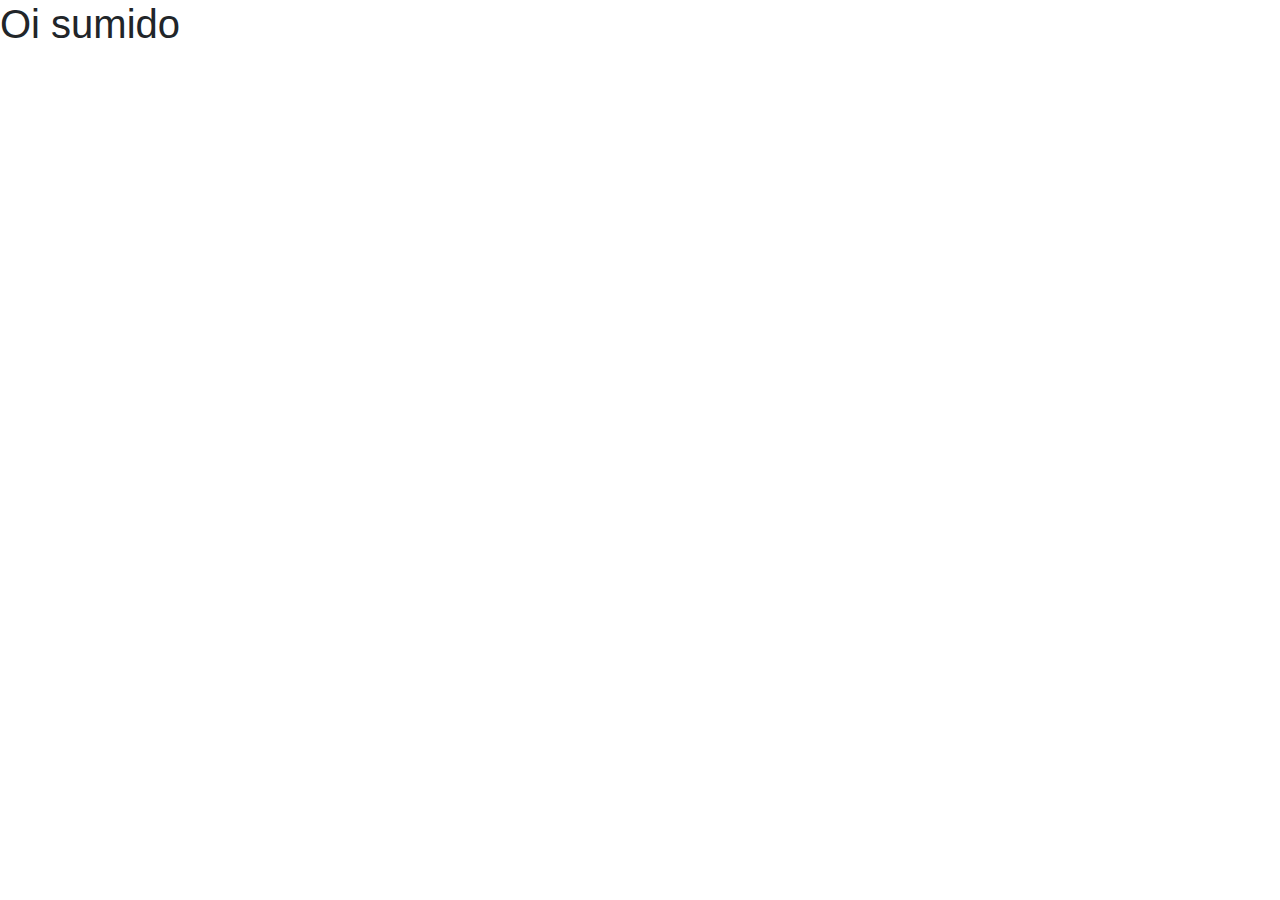
<file: BOOTSTRAP/1_instalacao/2_compilados/index.html>
<!DOCTYPE html>
<html lang="en">
<head>
    <meta charset="UTF-8">
    <meta http-equiv="X-UA-Compatible" content="IE=edge">
    <meta name="viewport" content="width=device-width, initial-scale=1.0">
    <title>Document</title>
    <link rel="stylesheet" href="css/bootstrap.min.css">
</head>
<body>
    <h1> Oi sumido</h1>

    <script src="js/jquery-3.6.1.min.js"></script>
    <script src="js/popper.min.js"></script>
    <script src="js/bootstrap.min.js"></script>  
</body>
</html>
</file>
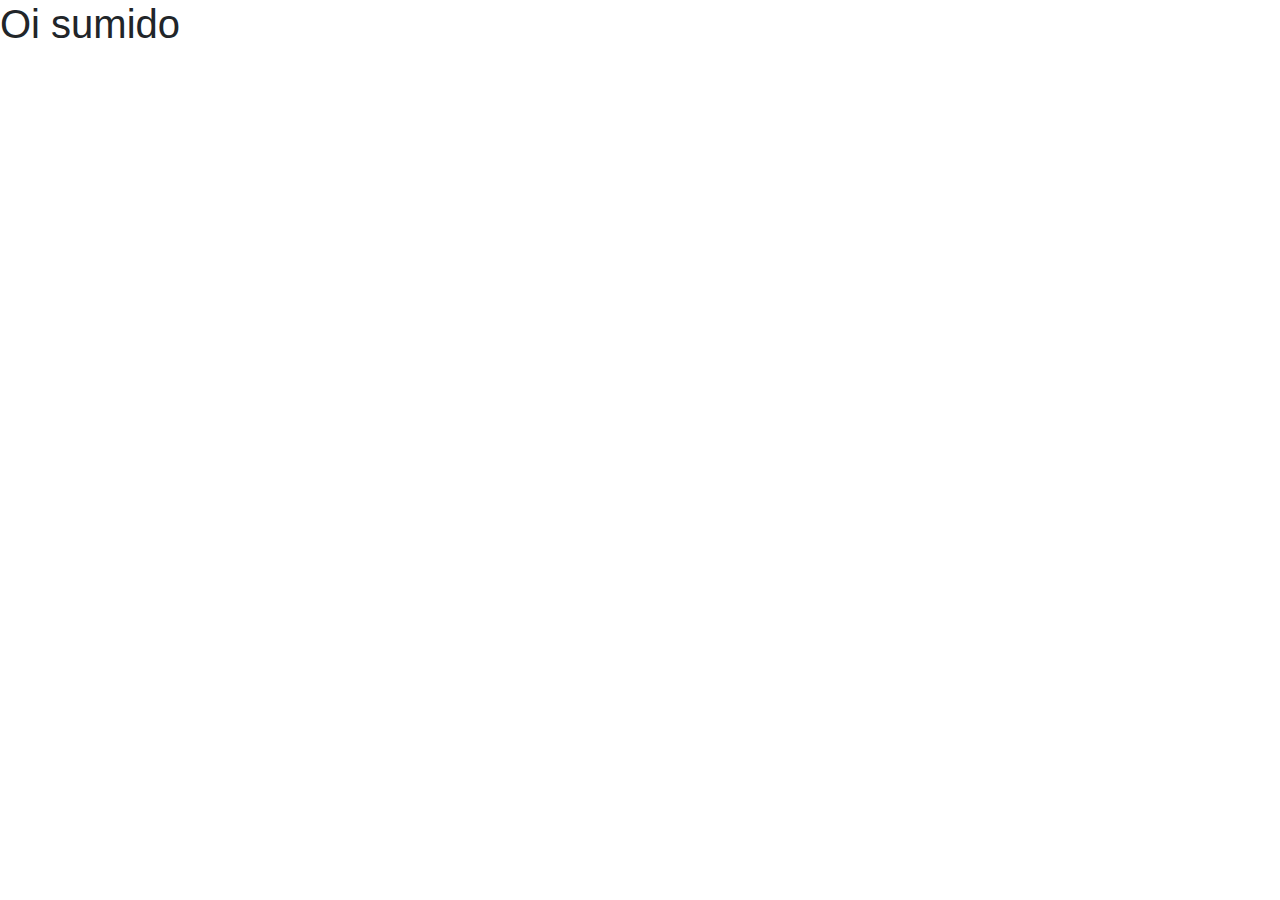
<file: BOOTSTRAP/1_instalacao/1_instalacao/2_compilado/index.html>
<!DOCTYPE html>
<html lang="en">
<head>
    <meta charset="UTF-8">
    <meta http-equiv="X-UA-Compatible" content="IE=edge">
    <meta name="viewport" content="width=device-width, initial-scale=1.0">
    <title>Document</title>
    <link rel="stylesheet" href="css/bootstrap.min.css">
</head>
<body>
    <h1>Oi sumido</h1>
    
    <script src="js/jquery-3.6.1.min.js"></script>
    <script src="js/popper.min.js"></script>
    <script src="js/bootstrap.min.js"></script>
</body>
</html>
</file>
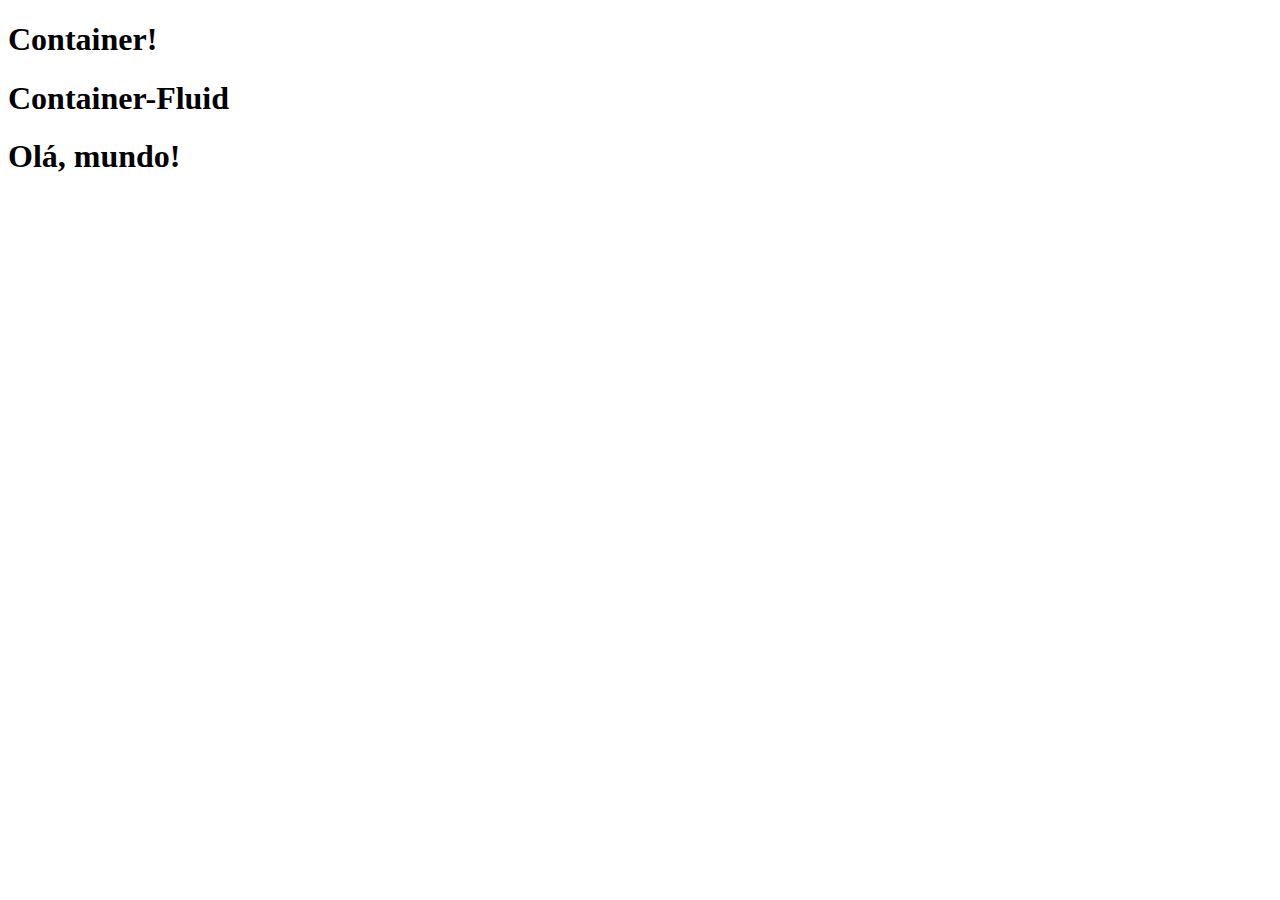
<file: BOOTSTRAP/1_instalacao/2_layout/1_container/index.html>
<!DOCTYPE html>
<html lang="pt-br">
  <head>
    <!-- Meta tags Obrigatórias -->
    <meta charset="utf-8">
    <meta name="viewport" content="width=device-width, initial-scale=1, shrink-to-fit=no">

    <!-- Bootstrap CSS -->
    <link rel="stylesheet" href="https://stackpath.bootstrapcdn.com/bootstrap/4.1.3/css/bootstrap.min.css" integrity="sha384-MCw98/SFnGE8fJT3GXwEOngsV7Zt27NXFoaoApmYm81iuXoPkFOJwJ8ERdknLPMO" crossorigin="anonymous">

    <title>Olá, mundo!</title>
  </head>
  <body>
    <div class="Container">
      <h1>Container!</h1>
    </div>

    <div class="Container-fluid">
      <h1>Container-Fluid</h1>
    </div>
    <h1>Olá, mundo!</h1>

    <!-- JavaScript (Opcional) -->
    <!-- jQuery primeiro, depois Popper.js, depois Bootstrap JS -->
    <script src="https://code.jquery.com/jquery-3.3.1.slim.min.js" integrity="sha384-q8i/X+965DzO0rT7abK41JStQIAqVgRVzpbzo5smXKp4YfRvH+8abtTE1Pi6jizo" crossorigin="anonymous"></script>
    <script src="https://cdnjs.cloudflare.com/ajax/libs/popper.js/1.14.3/umd/popper.min.js" integrity="sha384-ZMP7rVo3mIykV+2+9J3UJ46jBk0WLaUAdn689aCwoqbBJiSnjAK/l8WvCWPIPm49" crossorigin="anonymous"></script>
    <script src="https://stackpath.bootstrapcdn.com/bootstrap/4.1.3/js/bootstrap.min.js" integrity="sha384-ChfqqxuZUCnJSK3+MXmPNIyE6ZbWh2IMqE241rYiqJxyMiZ6OW/JmZQ5stwEULTy" crossorigin="anonymous"></script>
  </body>
</html>
</file>
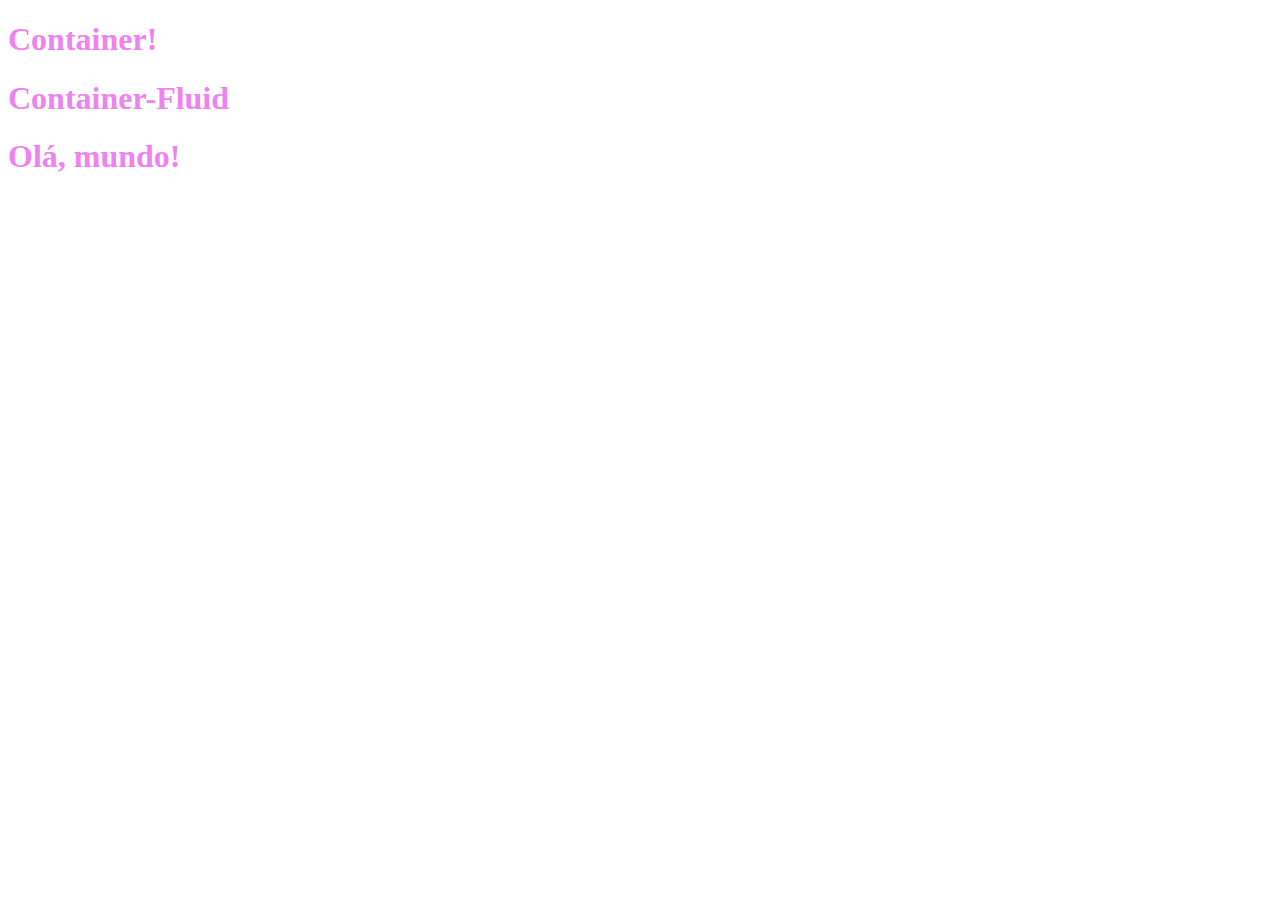
<file: BOOTSTRAP/1_instalacao/2_layout/2_mobile_first/index.html>
<!DOCTYPE html>
<html lang="pt-br">
  <head>
    <!-- Meta tags Obrigatórias -->
    <meta charset="utf-8">
    <meta name="viewport" content="width=device-width, initial-scale=1, shrink-to-fit=no">

    <!-- Bootstrap CSS -->
    <link rel="stylesheet" href="https://stackpath.bootstrapcdn.com/bootstrap/4.1.3/css/bootstrap.min.css" integrity="sha384-MCw98/SFnGE8fJT3GXwEOngsV7Zt27NXFoaoApmYm81iuXoPkFOJwJ8ERdknLPMO" crossorigin="anonymous">
    <link rel="stylesheet" href="style.css">
    <title>Olá, mundo!</title>
  </head>
  <body>
    <div class="container">
      <h1>Container!</h1>
    </div>

    <div class="container-fluid">
      <h1>Container-Fluid</h1>
    </div>
    <h1>Olá, mundo!</h1>

    <!-- JavaScript (Opcional) -->
    <!-- jQuery primeiro, depois Popper.js, depois Bootstrap JS -->
    <script src="https://code.jquery.com/jquery-3.3.1.slim.min.js" integrity="sha384-q8i/X+965DzO0rT7abK41JStQIAqVgRVzpbzo5smXKp4YfRvH+8abtTE1Pi6jizo" crossorigin="anonymous"></script>
    <script src="https://cdnjs.cloudflare.com/ajax/libs/popper.js/1.14.3/umd/popper.min.js" integrity="sha384-ZMP7rVo3mIykV+2+9J3UJ46jBk0WLaUAdn689aCwoqbBJiSnjAK/l8WvCWPIPm49" crossorigin="anonymous"></script>
    <script src="https://stackpath.bootstrapcdn.com/bootstrap/4.1.3/js/bootstrap.min.js" integrity="sha384-ChfqqxuZUCnJSK3+MXmPNIyE6ZbWh2IMqE241rYiqJxyMiZ6OW/JmZQ5stwEULTy" crossorigin="anonymous"></script>
  </body>
</html>
</file>
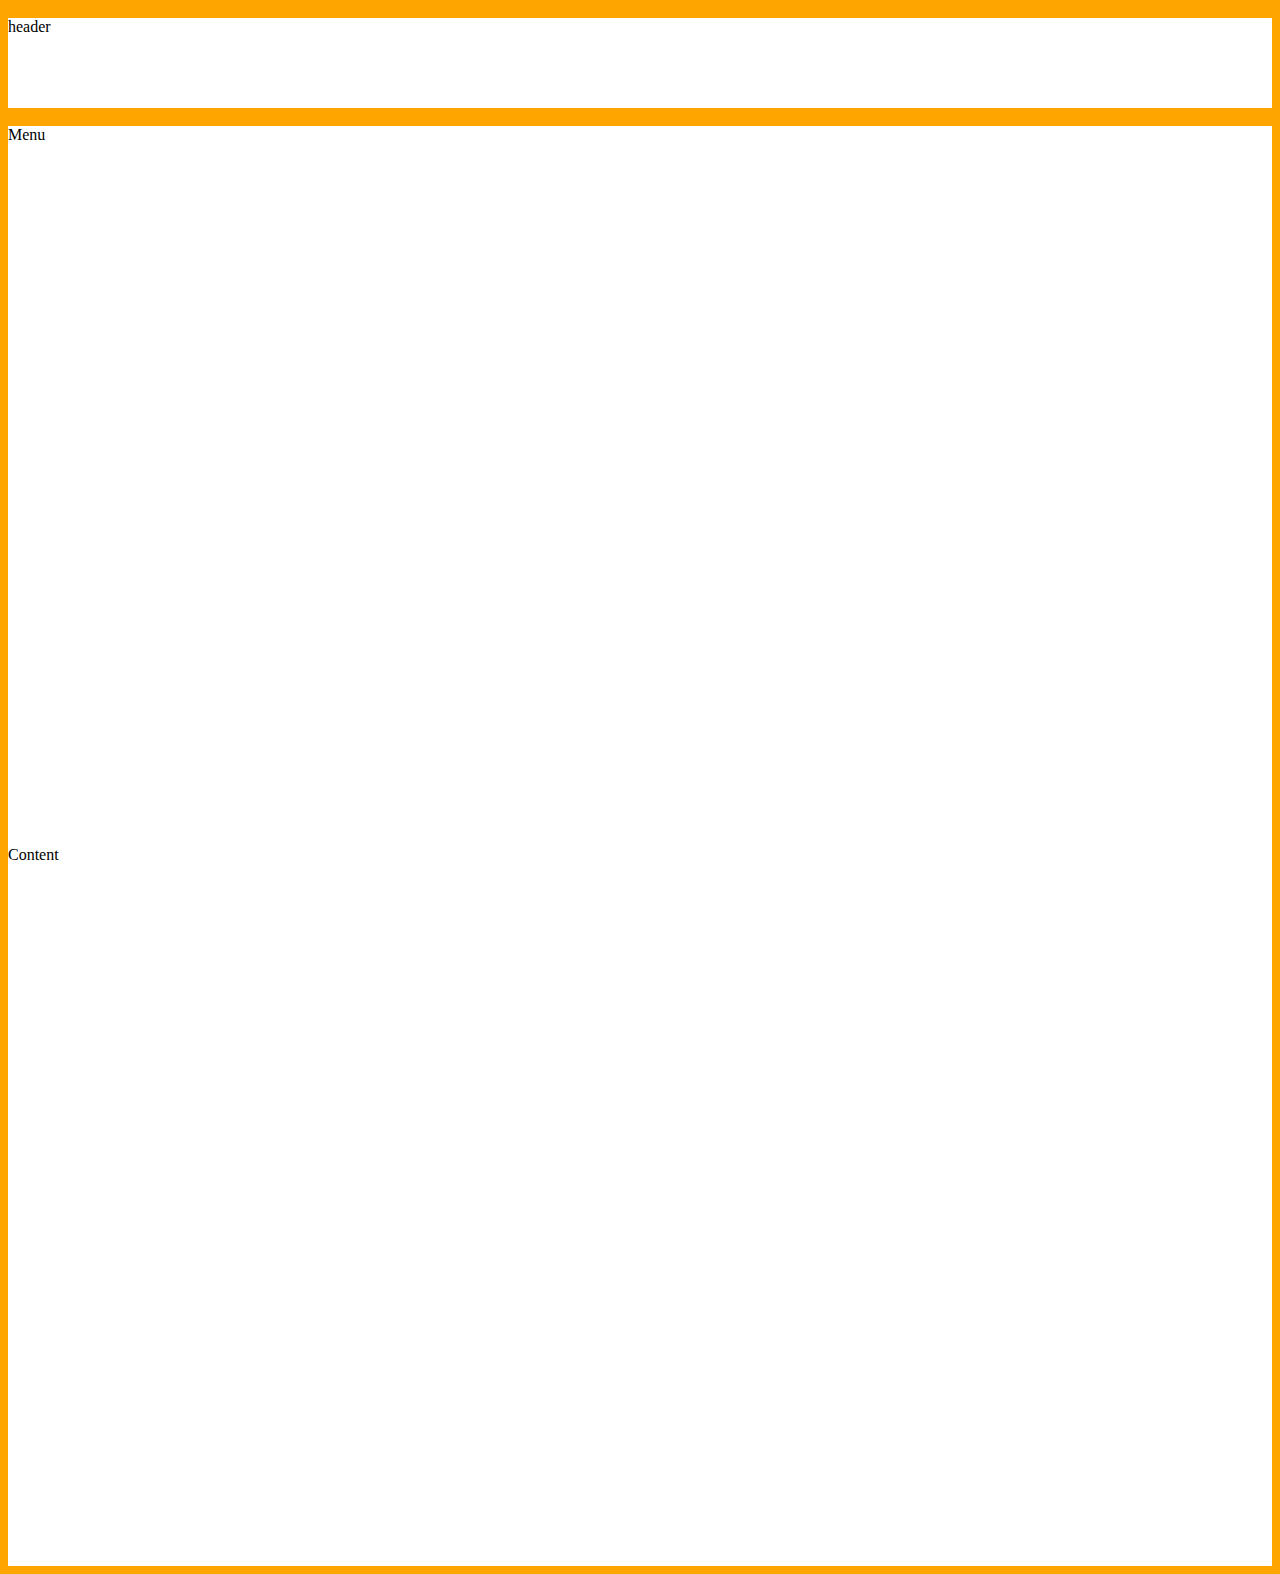
<file: BOOTSTRAP/1_instalacao/2_layout/3_grid_system/index.html>
<!DOCTYPE html>
<html lang="pt-br">

<head>
  <!-- Meta tags Obrigatórias -->
  <meta charset="utf-8">
  <meta name="viewport" content="width=device-width, initial-scale=1, shrink-to-fit=no">

  <!-- Bootstrap CSS -->
  <link rel="stylesheet" href="https://stackpath.bootstrapcdn.com/bootstrap/4.1.3/css/bootstrap.min.css"
    integrity="sha384-MCw98/SFnGE8fJT3GXwEOngsV7Zt27NXFoaoApmYm81iuXoPkFOJwJ8ERdknLPMO" crossorigin="anonymous">
  <link rel="stylesheet" href="style.css">
  <title>Olá, mundo!</title>
</head>

<body>
  <div class="container">
    <div class="row">
      <div class="col-12">
        <header>
          header
        </header>
      </div>
    </div>
   <div class="row">
    <div class="col-4">
      <nav>
        Menu
      </nav>
    </div>
    <div class="col-8">
      <main>Content</main>
    </div>
  </div>
</div>

  <!-- JavaScript (Opcional) -->
  <!-- jQuery primeiro, depois Popper.js, depois Bootstrap JS -->
  <script src="https://code.jquery.com/jquery-3.3.1.slim.min.js"
    integrity="sha384-q8i/X+965DzO0rT7abK41JStQIAqVgRVzpbzo5smXKp4YfRvH+8abtTE1Pi6jizo"
    crossorigin="anonymous"></script>
  <script src="https://cdnjs.cloudflare.com/ajax/libs/popper.js/1.14.3/umd/popper.min.js"
    integrity="sha384-ZMP7rVo3mIykV+2+9J3UJ46jBk0WLaUAdn689aCwoqbBJiSnjAK/l8WvCWPIPm49"
    crossorigin="anonymous"></script>
  <script src="https://stackpath.bootstrapcdn.com/bootstrap/4.1.3/js/bootstrap.min.js"
    integrity="sha384-ChfqqxuZUCnJSK3+MXmPNIyE6ZbWh2IMqE241rYiqJxyMiZ6OW/JmZQ5stwEULTy"
    crossorigin="anonymous"></script>
</body>

</html>
</file>
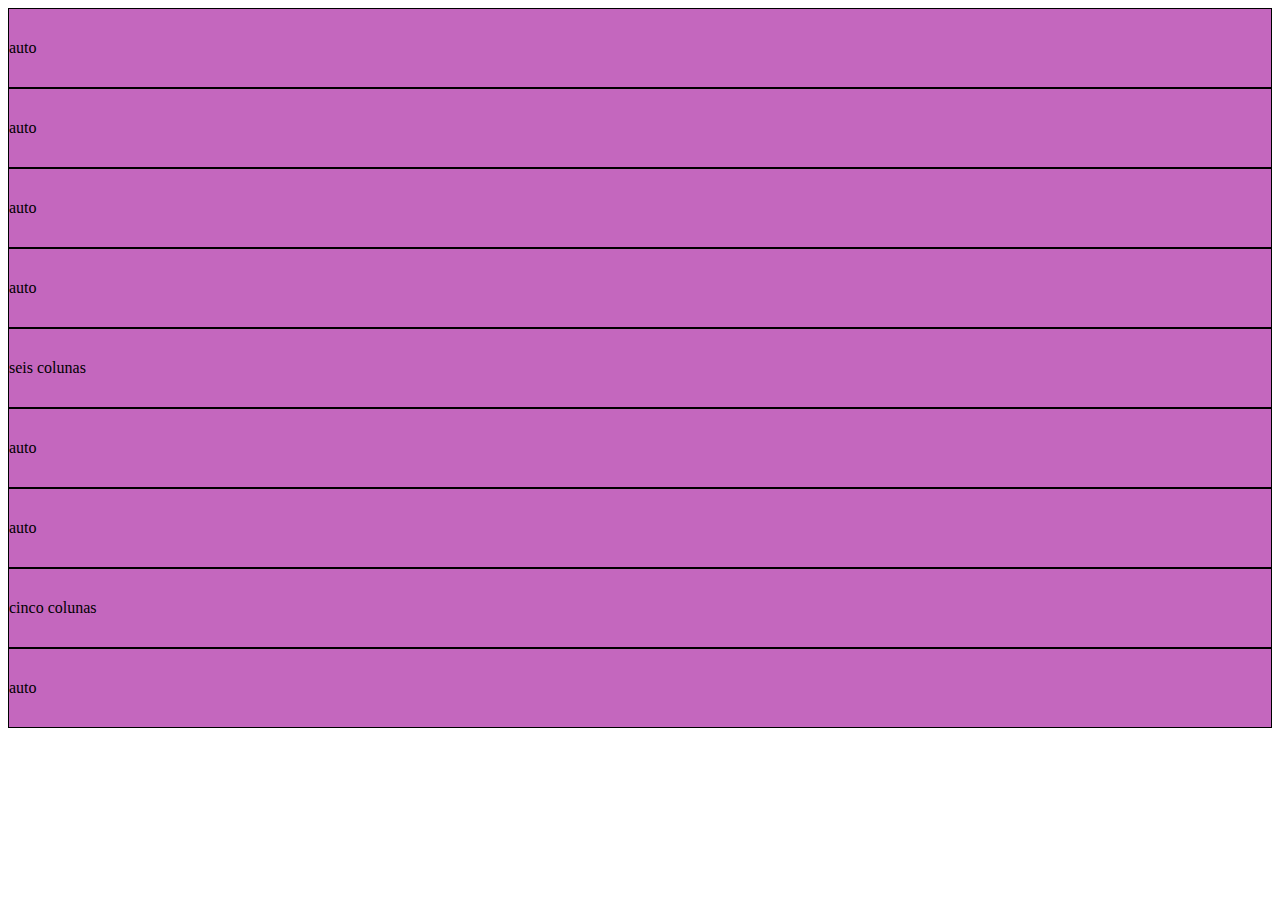
<file: BOOTSTRAP/1_instalacao/2_layout/4_grid_system2/index.html>
<!DOCTYPE html>
<html lang="pt-br">

<head>
  <!-- Meta tags Obrigatórias -->
  <meta charset="utf-8">
  <meta name="viewport" content="width=device-width, initial-scale=1, shrink-to-fit=no">

  <!-- Bootstrap CSS -->
  <link rel="stylesheet" href="https://stackpath.bootstrapcdn.com/bootstrap/4.1.3/css/bootstrap.min.css"
    integrity="sha384-MCw98/SFnGE8fJT3GXwEOngsV7Zt27NXFoaoApmYm81iuXoPkFOJwJ8ERdknLPMO" crossorigin="anonymous">
  <link rel="stylesheet" href="style.css">
  <title>Olá, mundo!</title>
</head>

<body>
  <div class="container">
    <div class="row">
      <div class="col">auto</div>
      <div class="col">auto</div>
      <div class="col">auto</div>
    </div>
    <div class="row">
      <div class="col">auto</div>
      <div class="col-6">seis colunas</div>
      <div class="col">auto</div>
    </div>
    <div class="row">
      <div class="col">auto</div>
      <div class="col-5">cinco colunas</div>
      <div class="col">auto</div>
    </div>
  </div>

  <!-- JavaScript (Opcional) -->
  <!-- jQuery primeiro, depois Popper.js, depois Bootstrap JS -->
  <script src="https://code.jquery.com/jquery-3.3.1.slim.min.js"
    integrity="sha384-q8i/X+965DzO0rT7abK41JStQIAqVgRVzpbzo5smXKp4YfRvH+8abtTE1Pi6jizo"
    crossorigin="anonymous"></script>
  <script src="https://cdnjs.cloudflare.com/ajax/libs/popper.js/1.14.3/umd/popper.min.js"
    integrity="sha384-ZMP7rVo3mIykV+2+9J3UJ46jBk0WLaUAdn689aCwoqbBJiSnjAK/l8WvCWPIPm49"
    crossorigin="anonymous"></script>
  <script src="https://stackpath.bootstrapcdn.com/bootstrap/4.1.3/js/bootstrap.min.js"
    integrity="sha384-ChfqqxuZUCnJSK3+MXmPNIyE6ZbWh2IMqE241rYiqJxyMiZ6OW/JmZQ5stwEULTy"
    crossorigin="anonymous"></script>
</body>

</html>
</file>
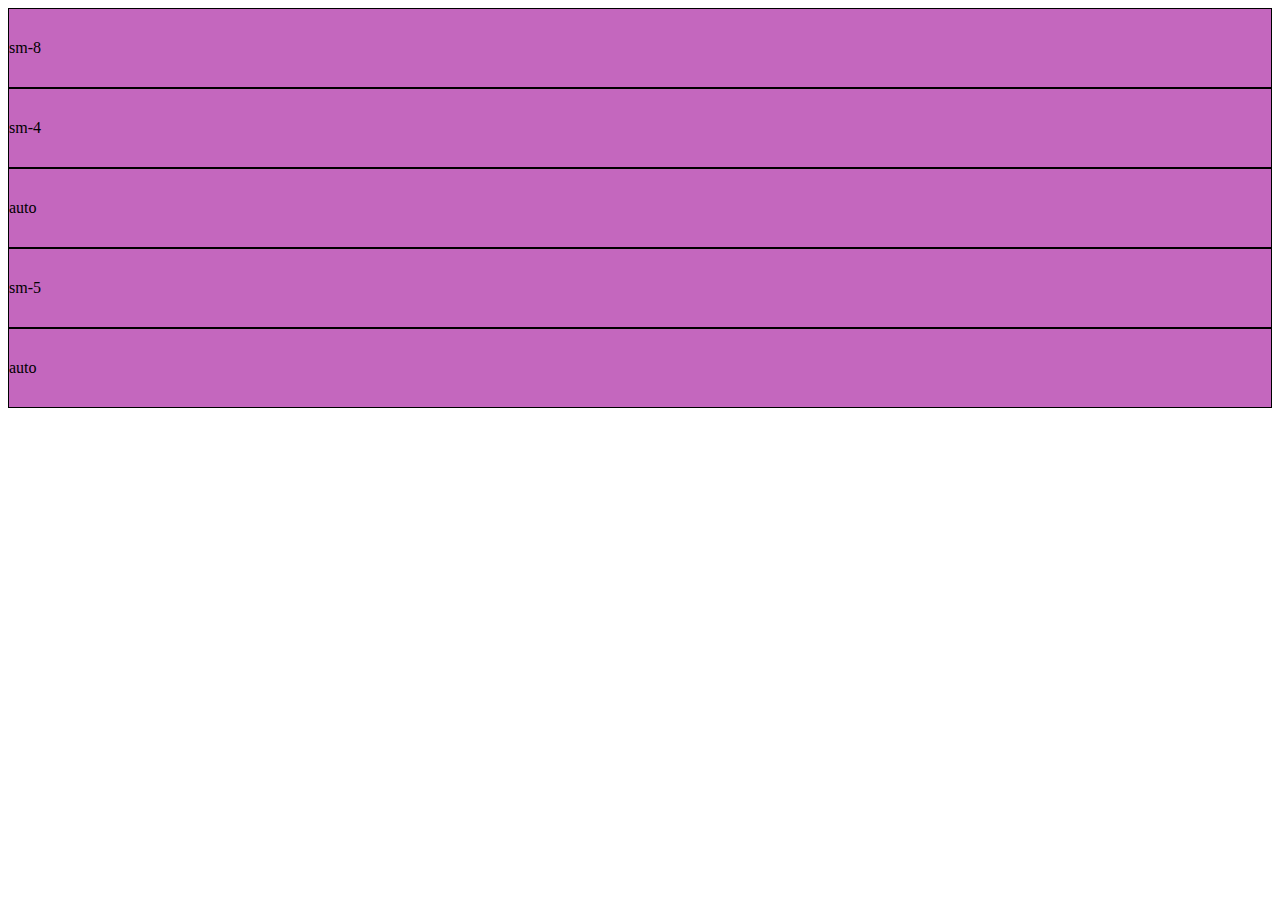
<file: BOOTSTRAP/1_instalacao/2_layout/5_grid_system3-small/index.html>
<!DOCTYPE html>
<html lang="pt-br">

<head>
  <!-- Meta tags Obrigatórias -->
  <meta charset="utf-8">
  <meta name="viewport" content="width=device-width, initial-scale=1, shrink-to-fit=no">

  <!-- Bootstrap CSS -->
  <link rel="stylesheet" href="https://stackpath.bootstrapcdn.com/bootstrap/4.1.3/css/bootstrap.min.css"
    integrity="sha384-MCw98/SFnGE8fJT3GXwEOngsV7Zt27NXFoaoApmYm81iuXoPkFOJwJ8ERdknLPMO" crossorigin="anonymous">
  <link rel="stylesheet" href="style.css">
  <title>Olá, mundo!</title>
</head>

<body>
  <div class="container">
    <div class="row">
        <div class="col-sm-8">sm-8</div>
        <div class="col-sm-4">sm-4</div>
    </div>
    <div class="row">
      <div class="col">auto</div>
      <div class="col-sm-5">sm-5</div>
      <div class="col">auto</div>
    </div>
  </div>

  <!-- JavaScript (Opcional) -->
  <!-- jQuery primeiro, depois Popper.js, depois Bootstrap JS -->
  <script src="https://code.jquery.com/jquery-3.3.1.slim.min.js"
    integrity="sha384-q8i/X+965DzO0rT7abK41JStQIAqVgRVzpbzo5smXKp4YfRvH+8abtTE1Pi6jizo"
    crossorigin="anonymous"></script>
  <script src="https://cdnjs.cloudflare.com/ajax/libs/popper.js/1.14.3/umd/popper.min.js"
    integrity="sha384-ZMP7rVo3mIykV+2+9J3UJ46jBk0WLaUAdn689aCwoqbBJiSnjAK/l8WvCWPIPm49"
    crossorigin="anonymous"></script>
  <script src="https://stackpath.bootstrapcdn.com/bootstrap/4.1.3/js/bootstrap.min.js"
    integrity="sha384-ChfqqxuZUCnJSK3+MXmPNIyE6ZbWh2IMqE241rYiqJxyMiZ6OW/JmZQ5stwEULTy"
    crossorigin="anonymous"></script>
</body>

</html>
</file>
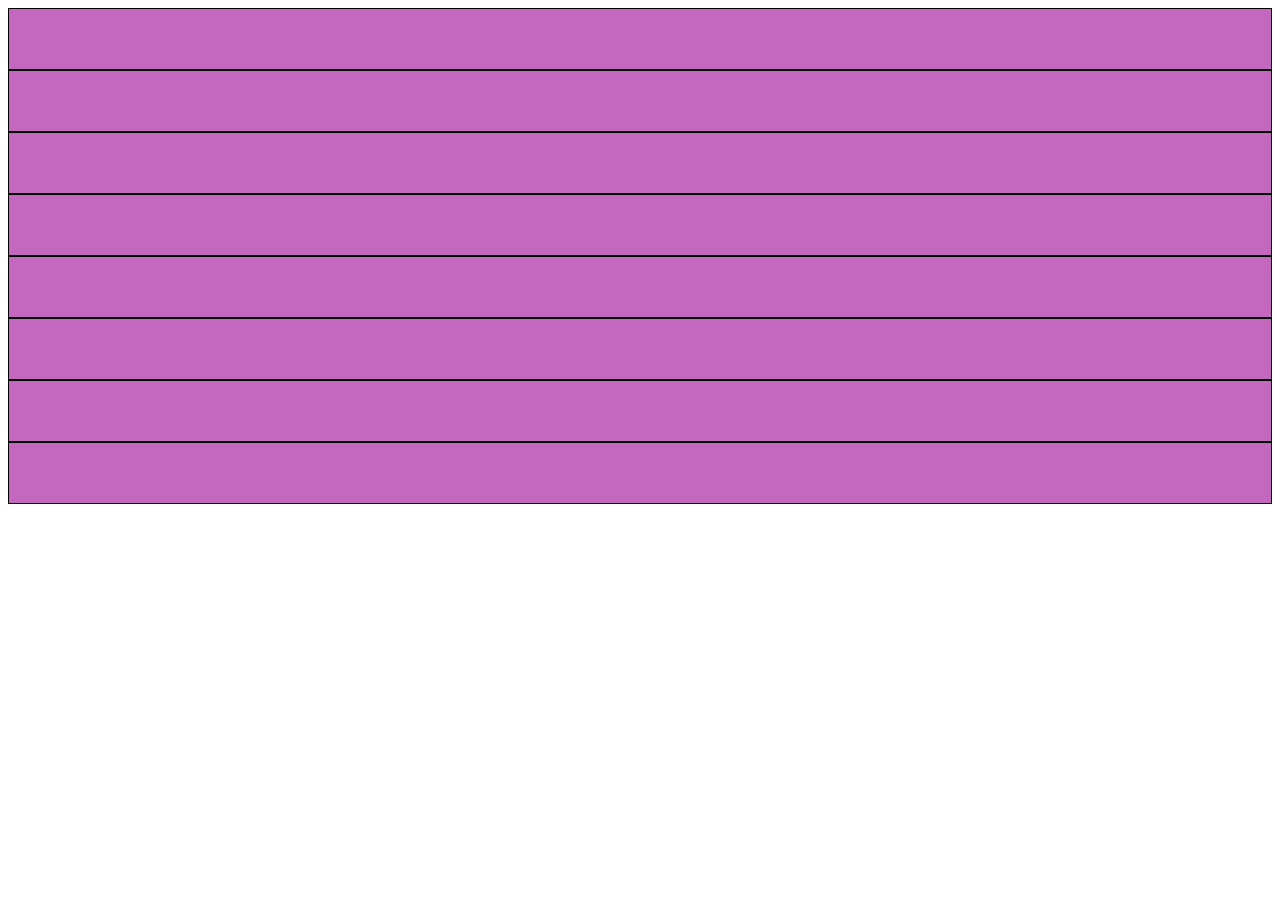
<file: BOOTSTRAP/1_instalacao/2_layout/6_grid_system4_mobile/index.html>
<!DOCTYPE html>
<html lang="pt-br">

<head>
  <!-- Meta tags Obrigatórias -->
  <meta charset="utf-8">
  <meta name="viewport" content="width=device-width, initial-scale=1, shrink-to-fit=no">

  <!-- Bootstrap CSS -->
  <link rel="stylesheet" href="https://stackpath.bootstrapcdn.com/bootstrap/4.1.3/css/bootstrap.min.css"
    integrity="sha384-MCw98/SFnGE8fJT3GXwEOngsV7Zt27NXFoaoApmYm81iuXoPkFOJwJ8ERdknLPMO" crossorigin="anonymous">
  <link rel="stylesheet" href="style.css">
  <title>Olá, mundo!</title>
</head>

<body>
  <div class="container">
    <div class="row">
      <div class="col-12 col-sm-8"></div>
      <div class="col-12 col-sm-9"></div>
    </div>
    <div class="row">
      <div class="col-4 col-md-2"></div>
      <div class="col-4 col-md-4"></div>
      <div class="col-4 col-md-4"></div>
    </div>
    <div class="row">
      <div class="col-6"></div>
      <div class="col-6"></div>
      <div class="col-12"></div>
    </div>
  </div>

  <!-- JavaScript (Opcional) -->
  <!-- jQuery primeiro, depois Popper.js, depois Bootstrap JS -->
  <script src="https://code.jquery.com/jquery-3.3.1.slim.min.js"
    integrity="sha384-q8i/X+965DzO0rT7abK41JStQIAqVgRVzpbzo5smXKp4YfRvH+8abtTE1Pi6jizo"
    crossorigin="anonymous"></script>
  <script src="https://cdnjs.cloudflare.com/ajax/libs/popper.js/1.14.3/umd/popper.min.js"
    integrity="sha384-ZMP7rVo3mIykV+2+9J3UJ46jBk0WLaUAdn689aCwoqbBJiSnjAK/l8WvCWPIPm49"
    crossorigin="anonymous"></script>
  <script src="https://stackpath.bootstrapcdn.com/bootstrap/4.1.3/js/bootstrap.min.js"
    integrity="sha384-ChfqqxuZUCnJSK3+MXmPNIyE6ZbWh2IMqE241rYiqJxyMiZ6OW/JmZQ5stwEULTy"
    crossorigin="anonymous"></script>
</body>

</html>
</file>
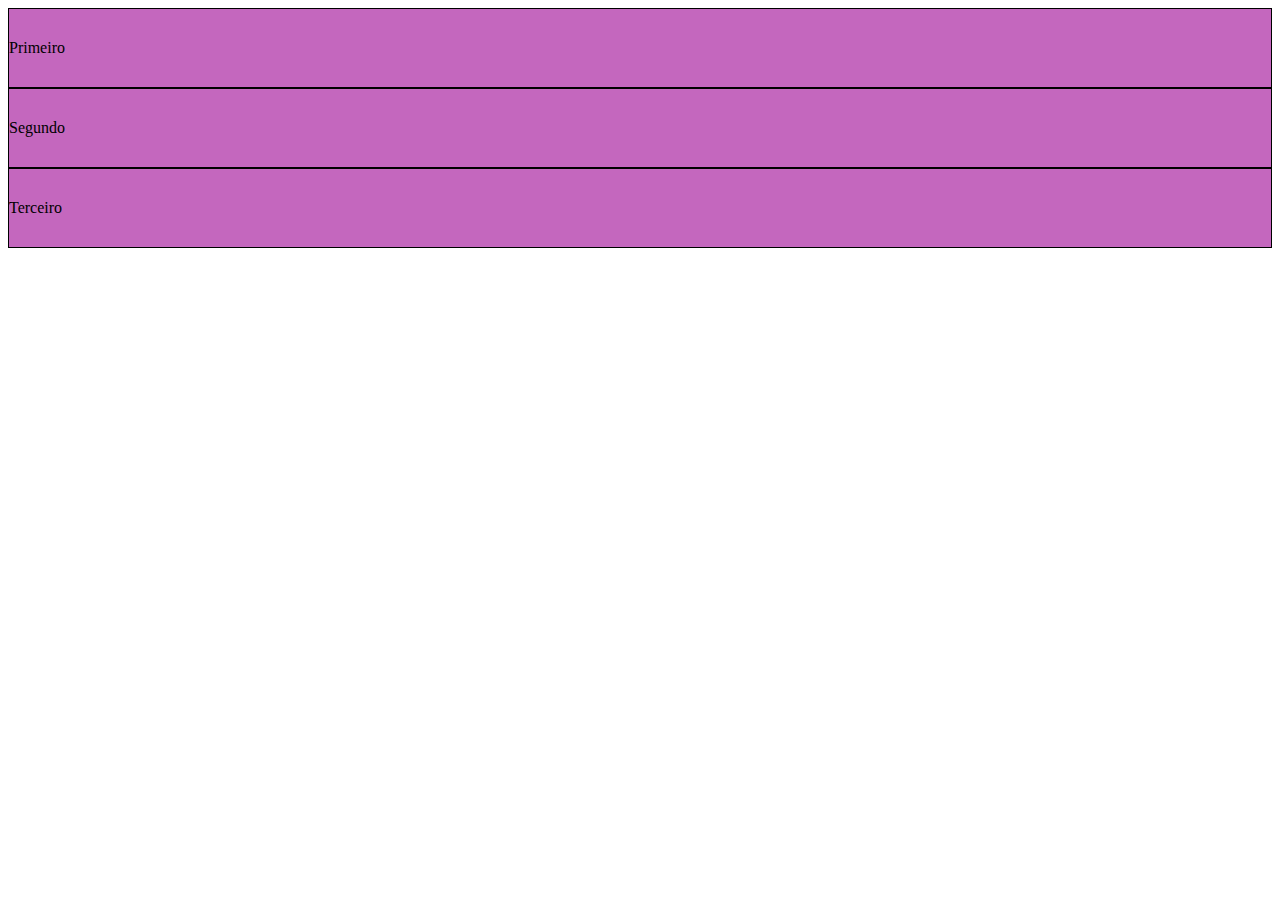
<file: BOOTSTRAP/1_instalacao/2_layout/7_grid_system5_order/index.html>
<!DOCTYPE html>
<html lang="pt-br">

<head>
  <!-- Meta tags Obrigatórias -->
  <meta charset="utf-8">
  <meta name="viewport" content="width=device-width, initial-scale=1, shrink-to-fit=no">

  <!-- Bootstrap CSS -->
  <link rel="stylesheet" href="https://stackpath.bootstrapcdn.com/bootstrap/4.1.3/css/bootstrap.min.css"
    integrity="sha384-MCw98/SFnGE8fJT3GXwEOngsV7Zt27NXFoaoApmYm81iuXoPkFOJwJ8ERdknLPMO" crossorigin="anonymous">
  <link rel="stylesheet" href="style.css">
  <title>Olá, mundo!</title>
</head>

<body>
  <!-- order-sm ordena a partir da largura sm (small)-->

  <div class="container">
    <div class="row">
      <div class="col-md-3 order-md-3">Primeiro</div>
      <div class="col-md-3 order-md-2">Segundo</div>
      <div class="col-md-6 order-md-1">Terceiro</div>
    </div>
  </div>

  <!-- JavaScript (Opcional) -->
  <!-- jQuery primeiro, depois Popper.js, depois Bootstrap JS -->
  <script src="https://code.jquery.com/jquery-3.3.1.slim.min.js"
    integrity="sha384-q8i/X+965DzO0rT7abK41JStQIAqVgRVzpbzo5smXKp4YfRvH+8abtTE1Pi6jizo"
    crossorigin="anonymous"></script>
  <script src="https://cdnjs.cloudflare.com/ajax/libs/popper.js/1.14.3/umd/popper.min.js"
    integrity="sha384-ZMP7rVo3mIykV+2+9J3UJ46jBk0WLaUAdn689aCwoqbBJiSnjAK/l8WvCWPIPm49"
    crossorigin="anonymous"></script>
  <script src="https://stackpath.bootstrapcdn.com/bootstrap/4.1.3/js/bootstrap.min.js"
    integrity="sha384-ChfqqxuZUCnJSK3+MXmPNIyE6ZbWh2IMqE241rYiqJxyMiZ6OW/JmZQ5stwEULTy"
    crossorigin="anonymous"></script>
</body>

</html>
</file>
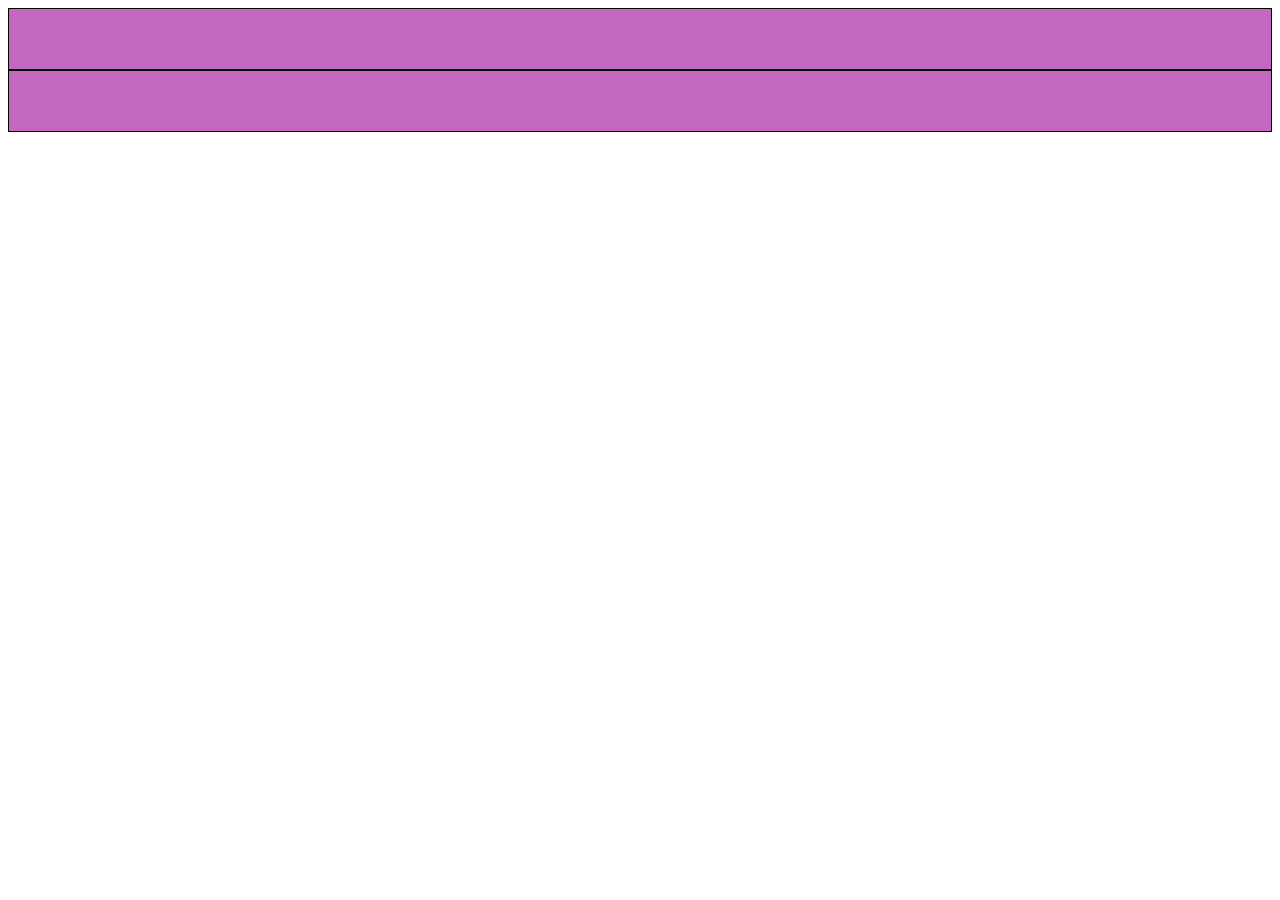
<file: BOOTSTRAP/1_instalacao/2_layout/8_grid_system6_offset/index.html>
<!DOCTYPE html>
<html lang="pt-br">

<head>
  <!-- Meta tags Obrigatórias -->
  <meta charset="utf-8">
  <meta name="viewport" content="width=device-width, initial-scale=1, shrink-to-fit=no">

  <!-- Bootstrap CSS -->
  <link rel="stylesheet" href="https://stackpath.bootstrapcdn.com/bootstrap/4.1.3/css/bootstrap.min.css"
    integrity="sha384-MCw98/SFnGE8fJT3GXwEOngsV7Zt27NXFoaoApmYm81iuXoPkFOJwJ8ERdknLPMO" crossorigin="anonymous">
  <link rel="stylesheet" href="style.css">
  <title>Olá, mundo!</title>
</head>

<body>
  <!-- offset div fantasma-->

  <div class="container">
    <div class="row">
      <div class="col-sm-4"></div>
      <div class="col-sm-4 offset-sm-4"></div>

    </div>
  </div>

  <!-- JavaScript (Opcional) -->
  <!-- jQuery primeiro, depois Popper.js, depois Bootstrap JS -->
  <script src="https://code.jquery.com/jquery-3.3.1.slim.min.js"
    integrity="sha384-q8i/X+965DzO0rT7abK41JStQIAqVgRVzpbzo5smXKp4YfRvH+8abtTE1Pi6jizo"
    crossorigin="anonymous"></script>
  <script src="https://cdnjs.cloudflare.com/ajax/libs/popper.js/1.14.3/umd/popper.min.js"
    integrity="sha384-ZMP7rVo3mIykV+2+9J3UJ46jBk0WLaUAdn689aCwoqbBJiSnjAK/l8WvCWPIPm49"
    crossorigin="anonymous"></script>
  <script src="https://stackpath.bootstrapcdn.com/bootstrap/4.1.3/js/bootstrap.min.js"
    integrity="sha384-ChfqqxuZUCnJSK3+MXmPNIyE6ZbWh2IMqE241rYiqJxyMiZ6OW/JmZQ5stwEULTy"
    crossorigin="anonymous"></script>
</body>

</html>
</file>
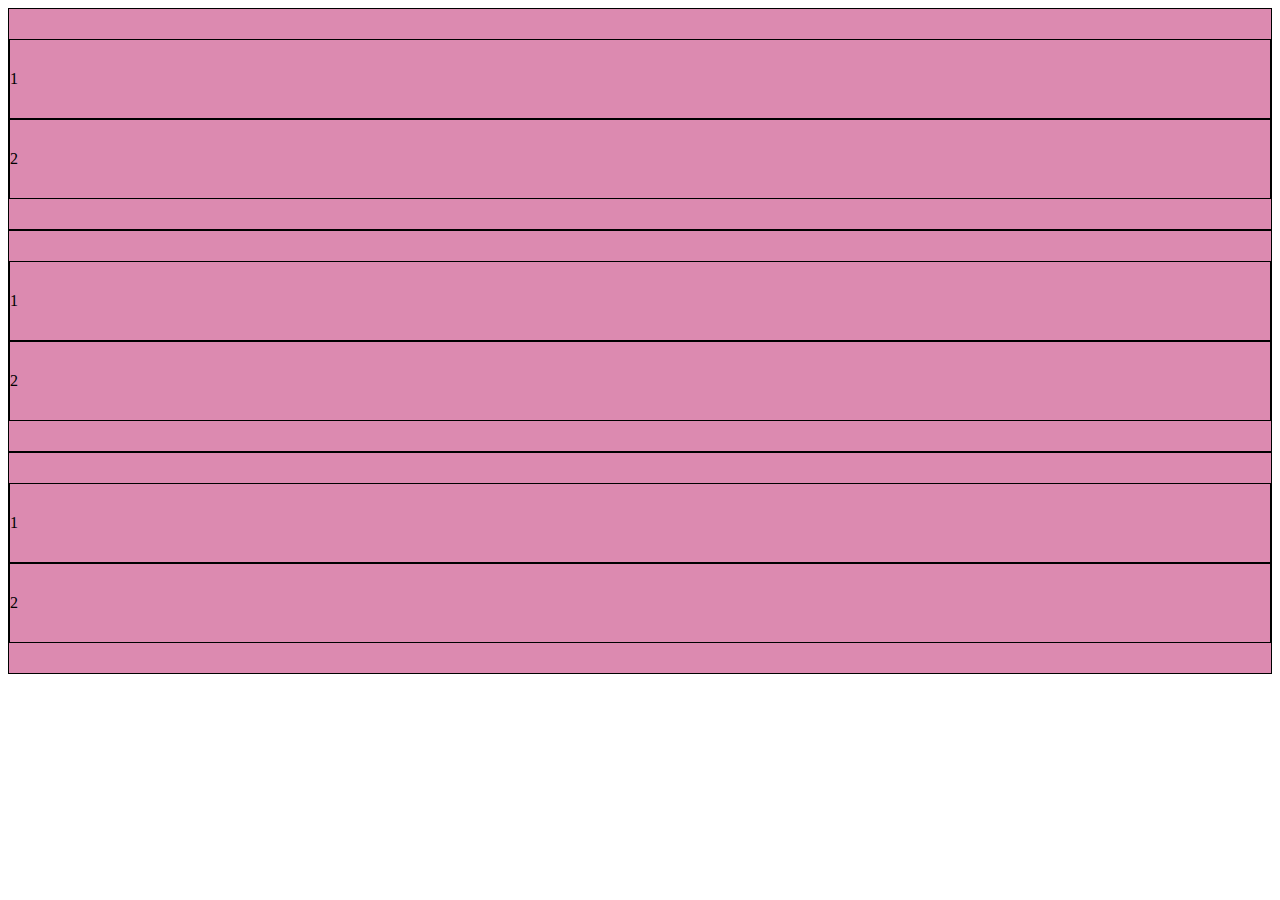
<file: BOOTSTRAP/1_instalacao/3_FlexBox/1_introducao_fexbox/index.html>
<!DOCTYPE html>
<html lang="pt-br">

<head>
  <!-- Meta tags Obrigatórias -->
  <meta charset="utf-8">
  <meta name="viewport" content="width=device-width, initial-scale=1, shrink-to-fit=no">

  <!-- Bootstrap CSS -->
  <link rel="stylesheet" href="https://stackpath.bootstrapcdn.com/bootstrap/4.1.3/css/bootstrap.min.css"
    integrity="sha384-MCw98/SFnGE8fJT3GXwEOngsV7Zt27NXFoaoApmYm81iuXoPkFOJwJ8ERdknLPMO" crossorigin="anonymous">
  <link rel="stylesheet" href="style.css">
  <title>Olá, mundo!</title>
</head>

<body>

  <div class="container">
    <div class="d-flex bg">
      <!-- abre d-flex box-->
      <div class="p-2 bg">1</div>
      <div class="p-2 bg">2</div>
    </div>

    <div class="d-inline-flex bg">
      <!-- abre d-flex box-->
      <div class="p-2 bg">1</div>
      <div class="p-2 bg">2</div>
    </div>

    <div class="d-inline-flex bg">     
       <!-- abre d-flex box-->
      <div class="p-2 bg">1</div>
      <div class="p-2 bg">2</div>
    </div>

  </div>

  <!-- JavaScript (Opcional) -->
  <!-- jQuery primeiro, depois Popper.js, depois Bootstrap JS -->
  <script src="https://code.jquery.com/jquery-3.3.1.slim.min.js"
    integrity="sha384-q8i/X+965DzO0rT7abK41JStQIAqVgRVzpbzo5smXKp4YfRvH+8abtTE1Pi6jizo"
    crossorigin="anonymous"></script>
  <script src="https://cdnjs.cloudflare.com/ajax/libs/popper.js/1.14.3/umd/popper.min.js"
    integrity="sha384-ZMP7rVo3mIykV+2+9J3UJ46jBk0WLaUAdn689aCwoqbBJiSnjAK/l8WvCWPIPm49"
    crossorigin="anonymous"></script>
  <script src="https://stackpath.bootstrapcdn.com/bootstrap/4.1.3/js/bootstrap.min.js"
    integrity="sha384-ChfqqxuZUCnJSK3+MXmPNIyE6ZbWh2IMqE241rYiqJxyMiZ6OW/JmZQ5stwEULTy"
    crossorigin="anonymous"></script>
</body>

</html>
</file>
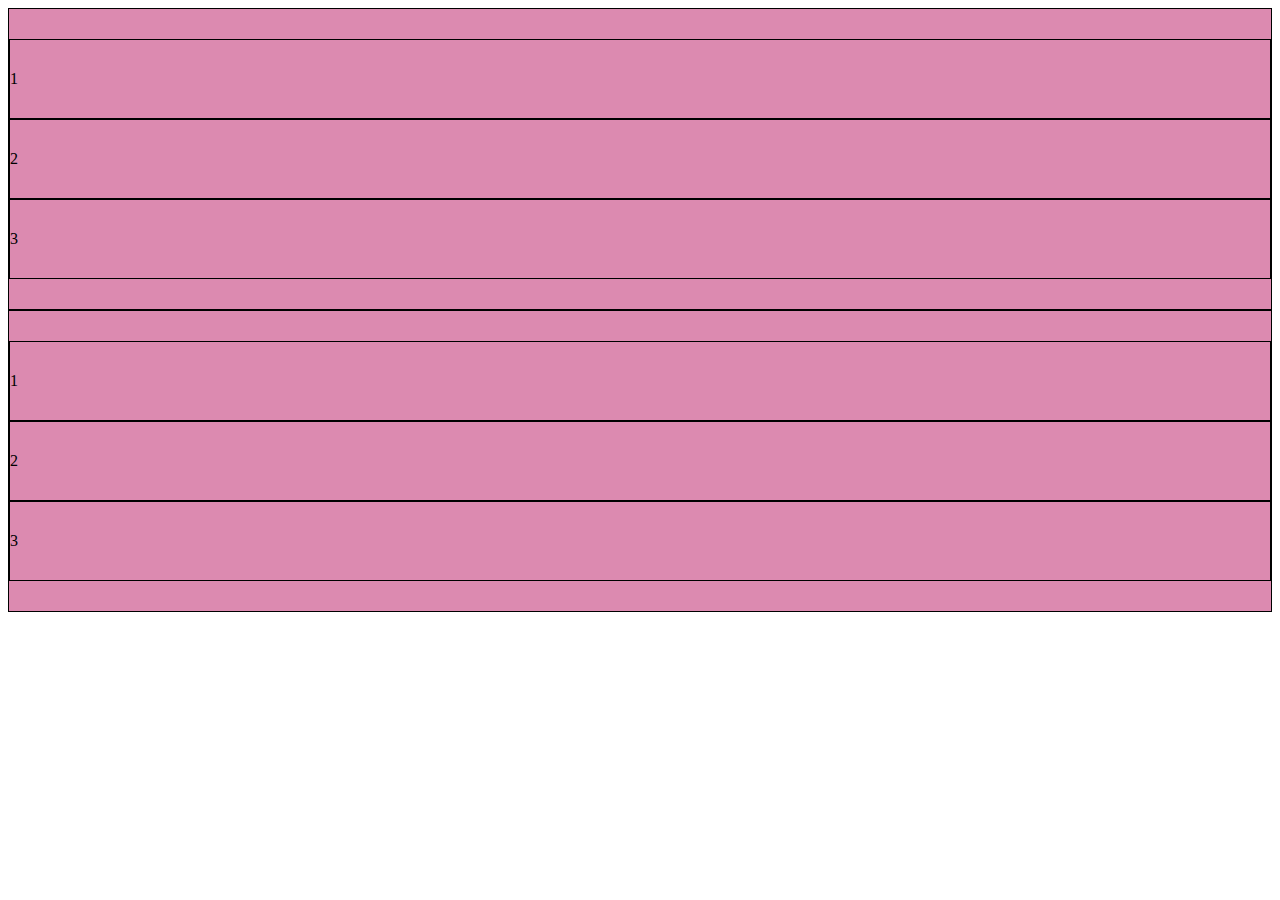
<file: BOOTSTRAP/1_instalacao/3_FlexBox/2_flexrow_x/index.html>
<!DOCTYPE html>
<html lang="pt-br">

<head>
  <!-- Meta tags Obrigatórias -->
  <meta charset="utf-8">
  <meta name="viewport" content="width=device-width, initial-scale=1, shrink-to-fit=no">

  <!-- Bootstrap CSS -->
  <link rel="stylesheet" href="https://stackpath.bootstrapcdn.com/bootstrap/4.1.3/css/bootstrap.min.css"
    integrity="sha384-MCw98/SFnGE8fJT3GXwEOngsV7Zt27NXFoaoApmYm81iuXoPkFOJwJ8ERdknLPMO" crossorigin="anonymous">
  <link rel="stylesheet" href="style.css">
  <title>Olá, mundo!</title>
</head>

<body>

  <div class="container">
    <div class="d-flex flex-row bg">
      <div class="p-2 bg">1</div>
      <div class="p-2 bg">2</div>
      <div class="p-2 bg">3</div>
    </div>

    <div class="d-flex flex-row-reverse bg">
      <div class="p-2 bg">1</div>
      <div class="p-2 bg">2</div>
      <div class="p-2 bg">3</div>
    </div>
  </div>


  <!-- JavaScript (Opcional) -->
  <!-- jQuery primeiro, depois Popper.js, depois Bootstrap JS -->
  <script src="https://code.jquery.com/jquery-3.3.1.slim.min.js"
    integrity="sha384-q8i/X+965DzO0rT7abK41JStQIAqVgRVzpbzo5smXKp4YfRvH+8abtTE1Pi6jizo"
    crossorigin="anonymous"></script>
  <script src="https://cdnjs.cloudflare.com/ajax/libs/popper.js/1.14.3/umd/popper.min.js"
    integrity="sha384-ZMP7rVo3mIykV+2+9J3UJ46jBk0WLaUAdn689aCwoqbBJiSnjAK/l8WvCWPIPm49"
    crossorigin="anonymous"></script>
  <script src="https://stackpath.bootstrapcdn.com/bootstrap/4.1.3/js/bootstrap.min.js"
    integrity="sha384-ChfqqxuZUCnJSK3+MXmPNIyE6ZbWh2IMqE241rYiqJxyMiZ6OW/JmZQ5stwEULTy"
    crossorigin="anonymous"></script>
</body>

</html>
</file>
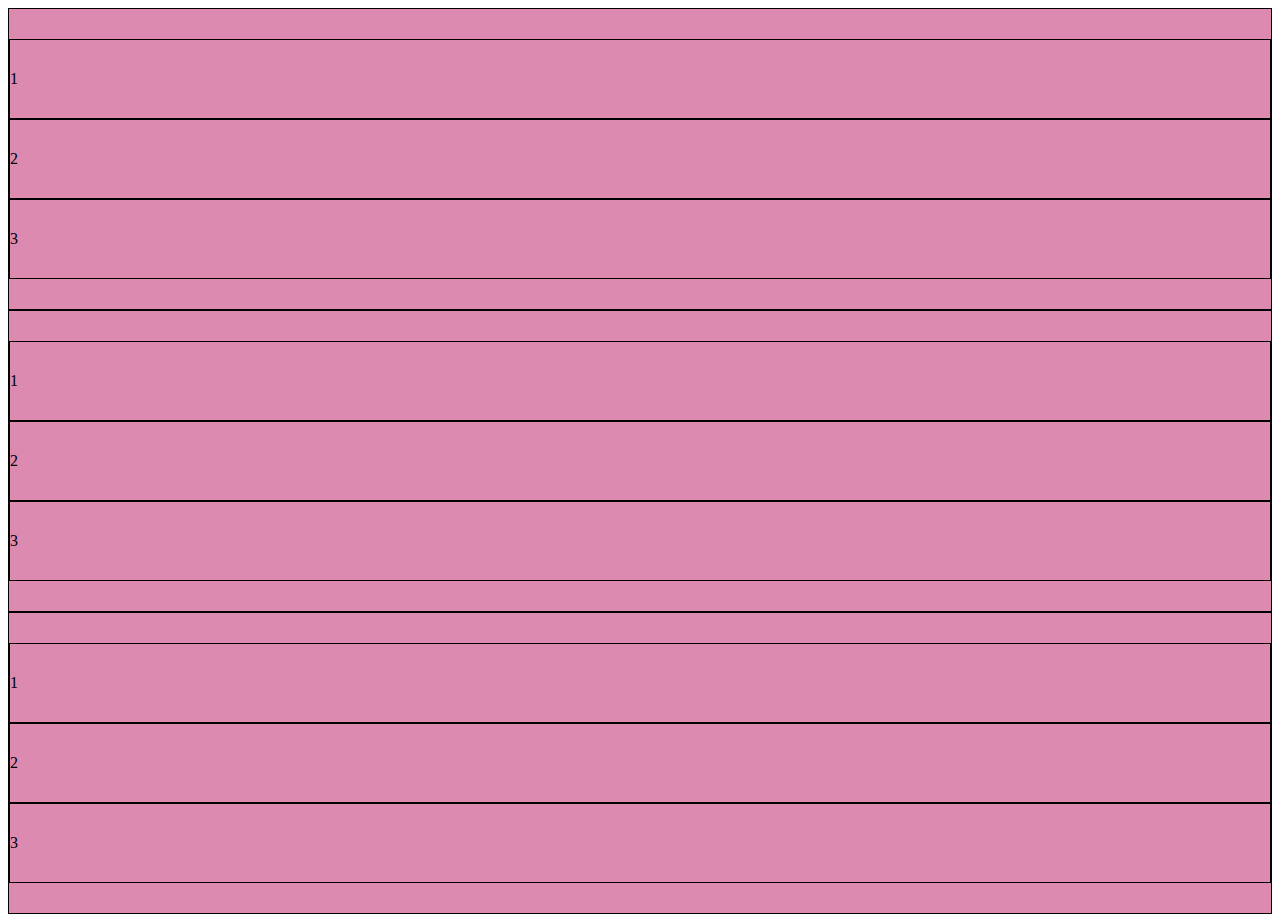
<file: BOOTSTRAP/1_instalacao/3_FlexBox/3_flex_colum/index.html>
<!DOCTYPE html>
<html lang="pt-br">

<head>
  <!-- Meta tags Obrigatórias -->
  <meta charset="utf-8">
  <meta name="viewport" content="width=device-width, initial-scale=1, shrink-to-fit=no">

  <!-- Bootstrap CSS -->
  <link rel="stylesheet" href="https://stackpath.bootstrapcdn.com/bootstrap/4.1.3/css/bootstrap.min.css"
    integrity="sha384-MCw98/SFnGE8fJT3GXwEOngsV7Zt27NXFoaoApmYm81iuXoPkFOJwJ8ERdknLPMO" crossorigin="anonymous">
  <link rel="stylesheet" href="style.css">
  <title>Olá, mundo!</title>
</head>

<body>

  <div class="container">
    <div class="d-flex flex-column bg">
      <div class="p-2 bg">1</div>
      <div class="p-2 bg">2</div>
      <div class="p-2 bg">3</div>
    </div>

    <div class="d-flex flex-column bg">
      <div class="p-2 bg">1</div>
      <div class="p-2 bg">2</div>
      <div class="p-2 bg">3</div>
    </div>


    <div class="d-flex flex-sm-column-reverse bg">
      <div class="p-2 bg">1</div>
      <div class="p-2 bg">2</div>
      <div class="p-2 bg">3</div>
    </div>
  </div>

  <!-- JavaScript (Opcional) -->
  <!-- jQuery primeiro, depois Popper.js, depois Bootstrap JS -->
  <script src="https://code.jquery.com/jquery-3.3.1.slim.min.js"
    integrity="sha384-q8i/X+965DzO0rT7abK41JStQIAqVgRVzpbzo5smXKp4YfRvH+8abtTE1Pi6jizo"
    crossorigin="anonymous"></script>
  <script src="https://cdnjs.cloudflare.com/ajax/libs/popper.js/1.14.3/umd/popper.min.js"
    integrity="sha384-ZMP7rVo3mIykV+2+9J3UJ46jBk0WLaUAdn689aCwoqbBJiSnjAK/l8WvCWPIPm49"
    crossorigin="anonymous"></script>
  <script src="https://stackpath.bootstrapcdn.com/bootstrap/4.1.3/js/bootstrap.min.js"
    integrity="sha384-ChfqqxuZUCnJSK3+MXmPNIyE6ZbWh2IMqE241rYiqJxyMiZ6OW/JmZQ5stwEULTy"
    crossorigin="anonymous"></script>
</body>

</html>
</file>
<file: BOOTSTRAP/1_instalacao/2_layout/2_mobile_first/style.css>
h1{
    color:#000;
}
@media(min-width: 576px){
    h1{
        color:red;
    }
}
@media(min-width: 768px){
    h1{
        color:green;
    }
}
@media(min-width: 992px){
    h1{
        color:blue;
    }
}
@media(min-width: 1200px){
    h1{
        color:violet;
    }
}
</file>
<file: BOOTSTRAP/1_instalacao/2_layout/3_grid_system/style.css>
body{
    background-color: orange;
}
header,nav,main{
    background-color:white;
    min-height: 10vh;
}
header{
    margin:2vh auto;
}
nav,main{
    min-height: 80vh;
}
</file>
<file: BOOTSTRAP/1_instalacao/2_layout/4_grid_system2/style.css>
.row div{
    background-color: rgb(196, 103, 190);
    padding: 30px 0;
    border: 1px solid black
}
</file>
<file: BOOTSTRAP/1_instalacao/2_layout/5_grid_system3-small/style.css>
.row div{
    background-color: rgb(196, 103, 190);
    padding: 30px 0;
    border: 1px solid black
}
</file>
<file: BOOTSTRAP/1_instalacao/2_layout/6_grid_system4_mobile/style.css>
.row div{
    background-color: rgb(196, 103, 190);
    padding: 30px 0;
    border: 1px solid black
}
</file>
<file: BOOTSTRAP/1_instalacao/2_layout/7_grid_system5_order/style.css>
.row div{
    background-color: rgb(196, 103, 190);
    padding: 30px 0;
    border: 1px solid black
}
</file>
<file: BOOTSTRAP/1_instalacao/2_layout/8_grid_system6_offset/style.css>
.row div{
    background-color: rgb(196, 103, 190);
    padding: 30px 0;
    border: 1px solid black
}
</file>
<file: BOOTSTRAP/1_instalacao/3_FlexBox/1_introducao_fexbox/style.css>
.bg{
    background-color: rgb(220, 138, 176);
    padding: 30px 0;
    border: 1px solid #000;
}
</file>
<file: BOOTSTRAP/1_instalacao/3_FlexBox/2_flexrow_x/style.css>
.bg{
    background-color: rgb(220, 138, 176);
    padding: 30px 0;
    border: 1px solid #000;
}
</file>
<file: BOOTSTRAP/1_instalacao/3_FlexBox/3_flex_colum/style.css>
.bg{
    background-color: rgb(220, 138, 176);
    padding: 30px 0;
    border: 1px solid #000;
}
</file>
